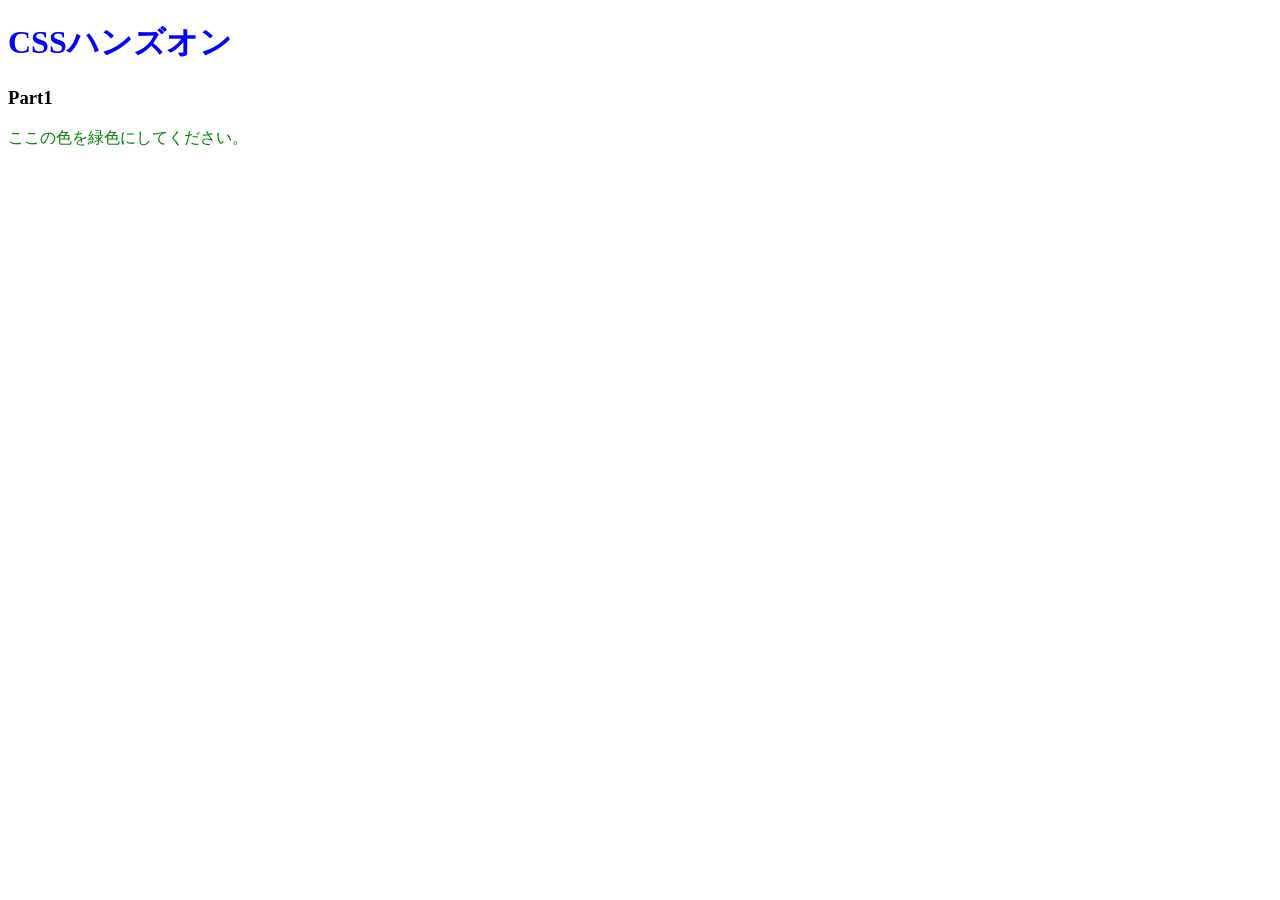
<file: 01.CSSの基本を知ろう/index.html>
<!DOCTYPE html>
<html lang="ja">
<head>
  <meta charset="UTF-8" />
  <!-- ここにstyles.cssを適用するコードを記述 -->
  <link rel="stylesheet" href="styles.css">
  <title>Document</title>
</head>
<body>
  <h1>CSSハンズオン</h1>
  <h3>Part1</h3>
  <p>ここの色を緑色にしてください。</p>
</body>
</html>
</file>
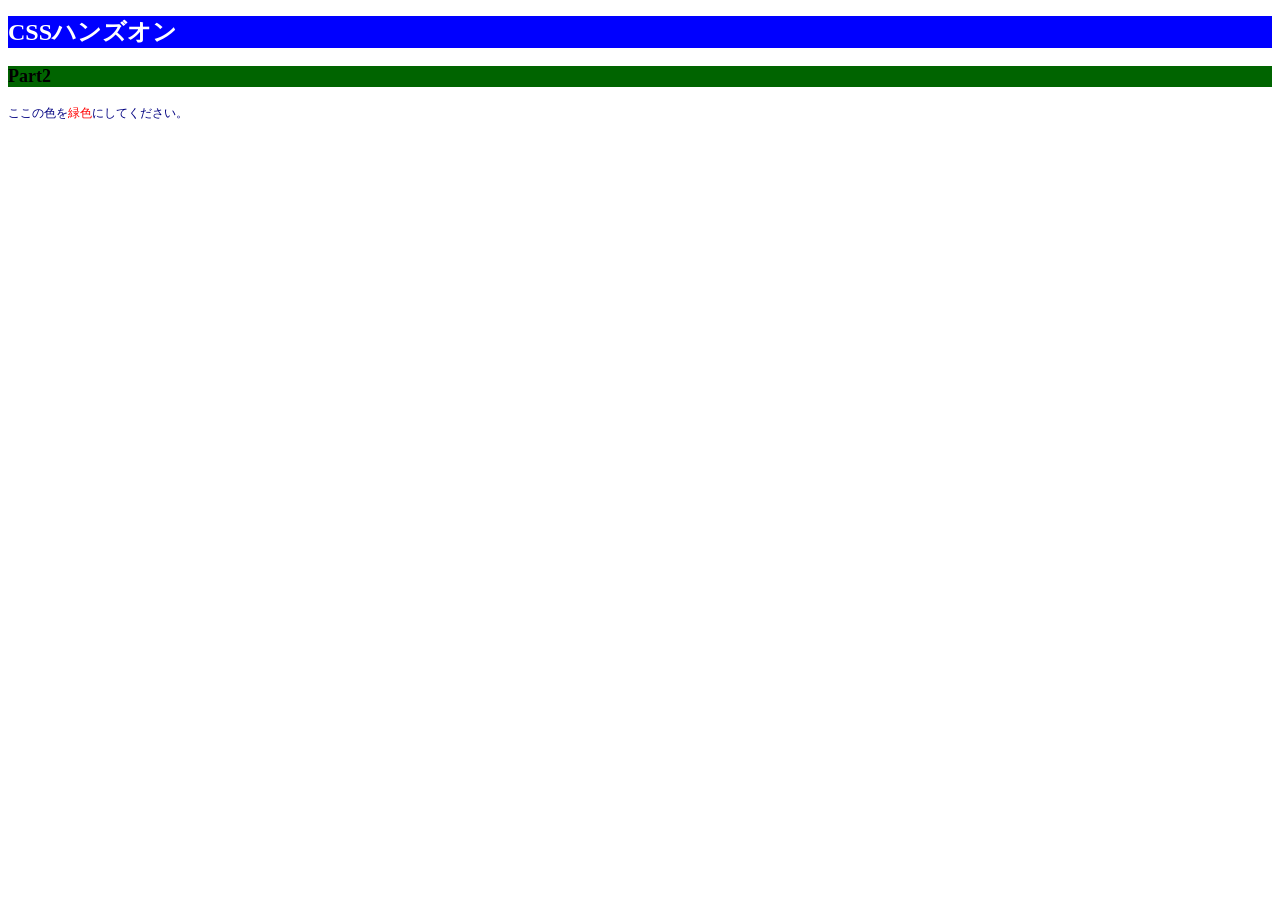
<file: 02.色やサイズを変更してみよう/index.html>
<!DOCTYPE html>
<html lang="ja">

<head>
  <meta charset="UTF-8" />
  <!-- ここにstyles.cssを適用するコードを記述 -->
  <link rel="stylesheet" href="./styles.css">
  <title>Document</title>
</head>

<body>
  <h1>CSSハンズオン</h1>
  <h3>Part2</h3>
  <!-- 「色」にのみCSSを適用するために編集 -->
  <p>ここの色を<span>緑色</span>にしてください。</p>
</body>

</html>
</file>
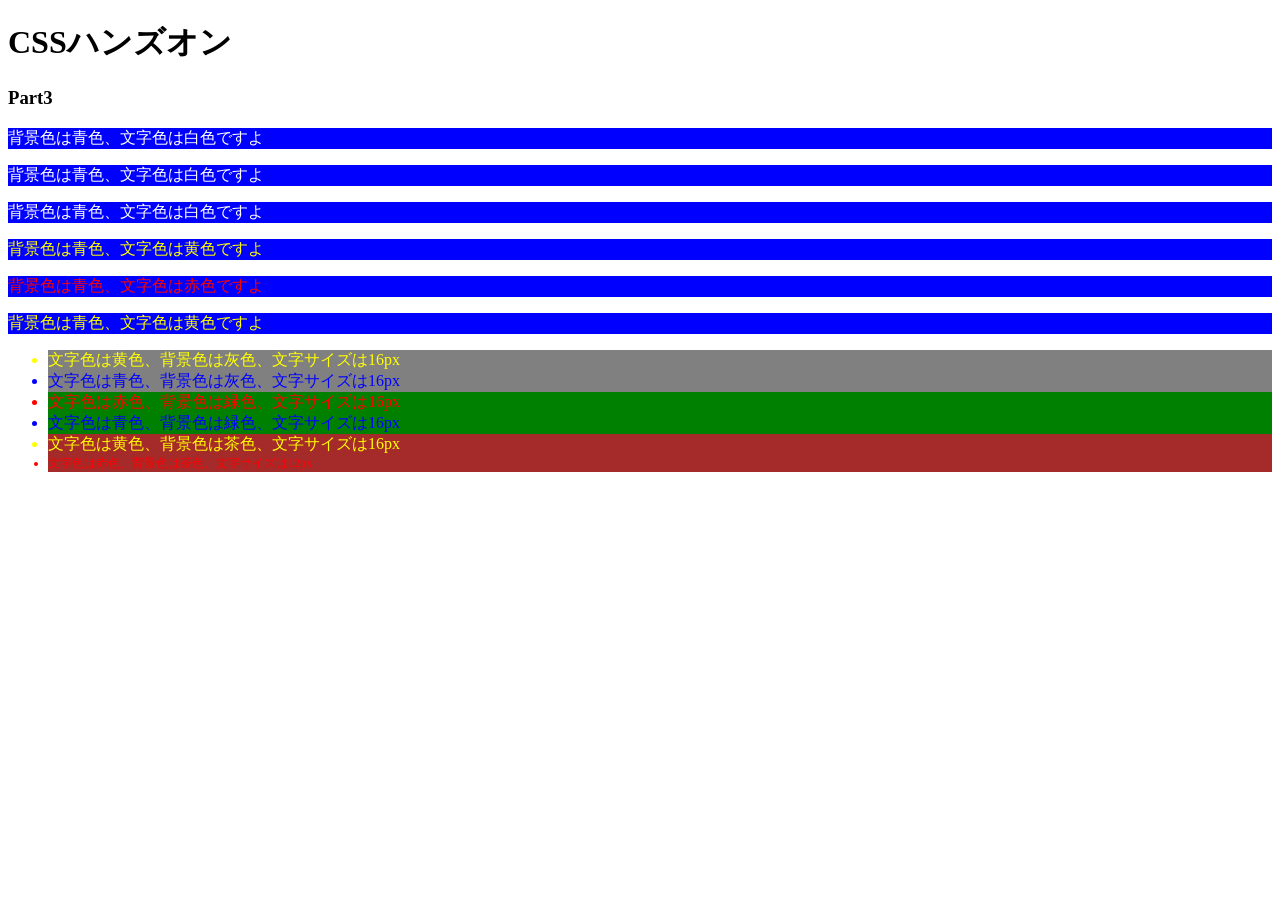
<file: 03.id属性とclass属性/index.html>
<!DOCTYPE html>
<html lang="ja">

<head>
  <meta charset="UTF-8" />
  <link rel="stylesheet" href="styles.css" />
  <title>Document</title>
</head>

<body>
  <h1>CSSハンズオン</h1>
  <h3>Part3</h3>
  <p class="back-blue white">背景色は青色、文字色は白色ですよ</p>
  <p class="back-blue white">背景色は青色、文字色は白色ですよ</p>
  <p class="back-blue white">背景色は青色、文字色は白色ですよ</p>
  <p class="back-blue yellow">背景色は青色、文字色は黄色ですよ</p>
  <p class="back-blue red">背景色は青色、文字色は赤色ですよ</p>
  <p class="back-blue yellow">背景色は青色、文字色は黄色ですよ</p>
  <ul>
    <li class="yellow bc-gray">文字色は黄色、背景色は灰色、文字サイズは16px</li>
    <li class="blue bc-gray">文字色は青色、背景色は灰色、文字サイズは16px</li>
    <li class="red bc-green">文字色は赤色、背景色は緑色、文字サイズは16px</li>
    <li class="blue bc-green">文字色は青色、背景色は緑色、文字サイズは16px</li>
    <li class="yellow bc-brown">文字色は黄色、背景色は茶色、文字サイズは16px</li>
    <li class="red bc-brown" id="ch">文字色は赤色、背景色は茶色、文字サイズは12px</li>
  </ul>
</body>

</html>
</file>
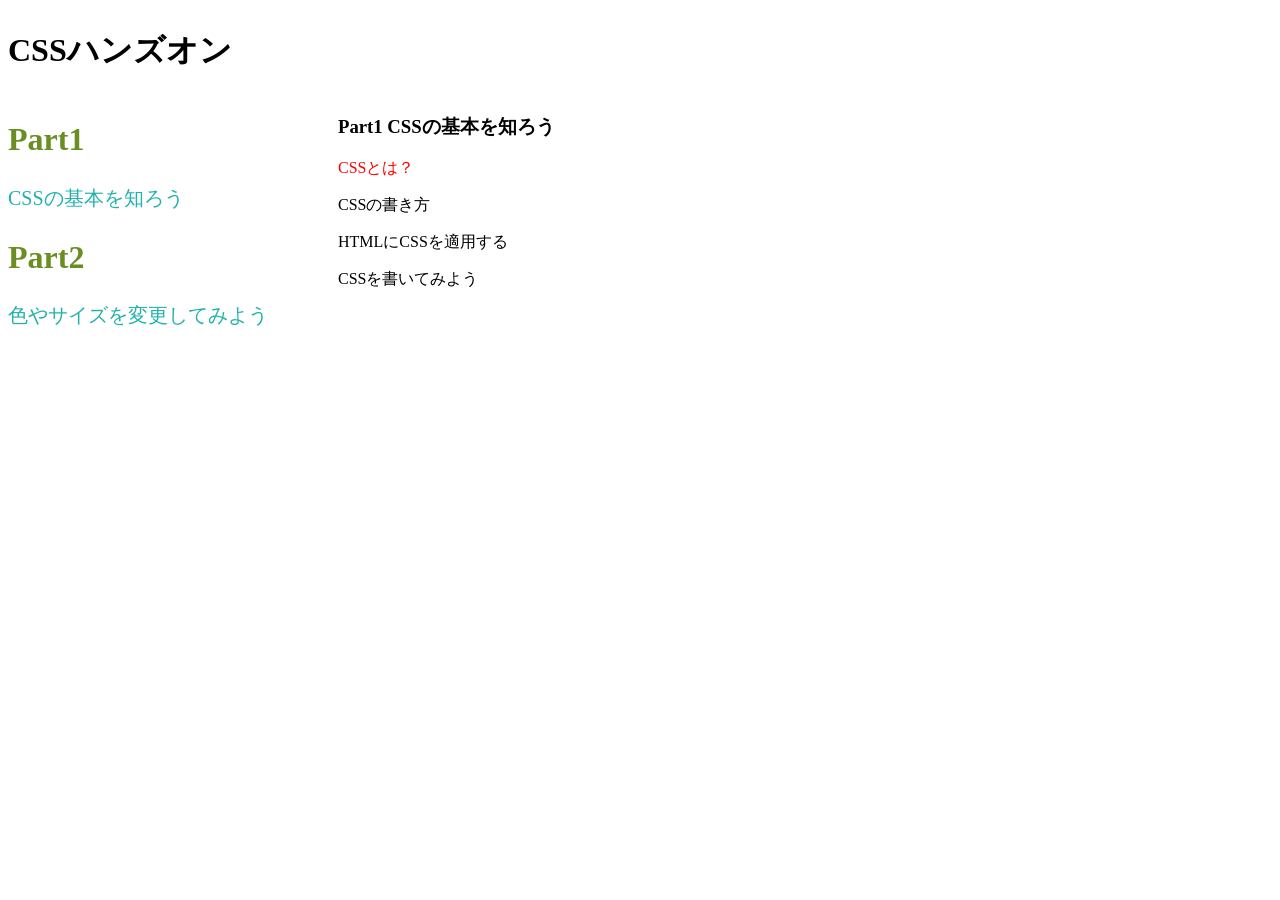
<file: 04.セレクターを深ぼってみよう/index.html>
<!DOCTYPE html>
<html lang="ja">

<head>
  <meta charset="UTF-8" />
  <link rel="stylesheet" href="styles.css" />
  <title>Document</title>
</head>

<body>
  <div class="header">
    <h1 class="title">CSSハンズオン</h1>
  </div>
  <main>
    <div class="content">
      <article>
        <h2>Part1</h2>
        <p>CSSの基本を知ろう</p>
      </article>
      <article>
        <h2>Part2</h2>
        <p>色やサイズを変更してみよう</p>
      </article>
    </div>
    <div class="side">
      <h3>Part1 CSSの基本を知ろう</h3>
      <p>CSSとは？</p>
      <p>CSSの書き方</p>
      <p>HTMLにCSSを適用する</P>
      <p>CSSを書いてみよう</p>
    </div>
  </main>
</body>

</html>
</file>
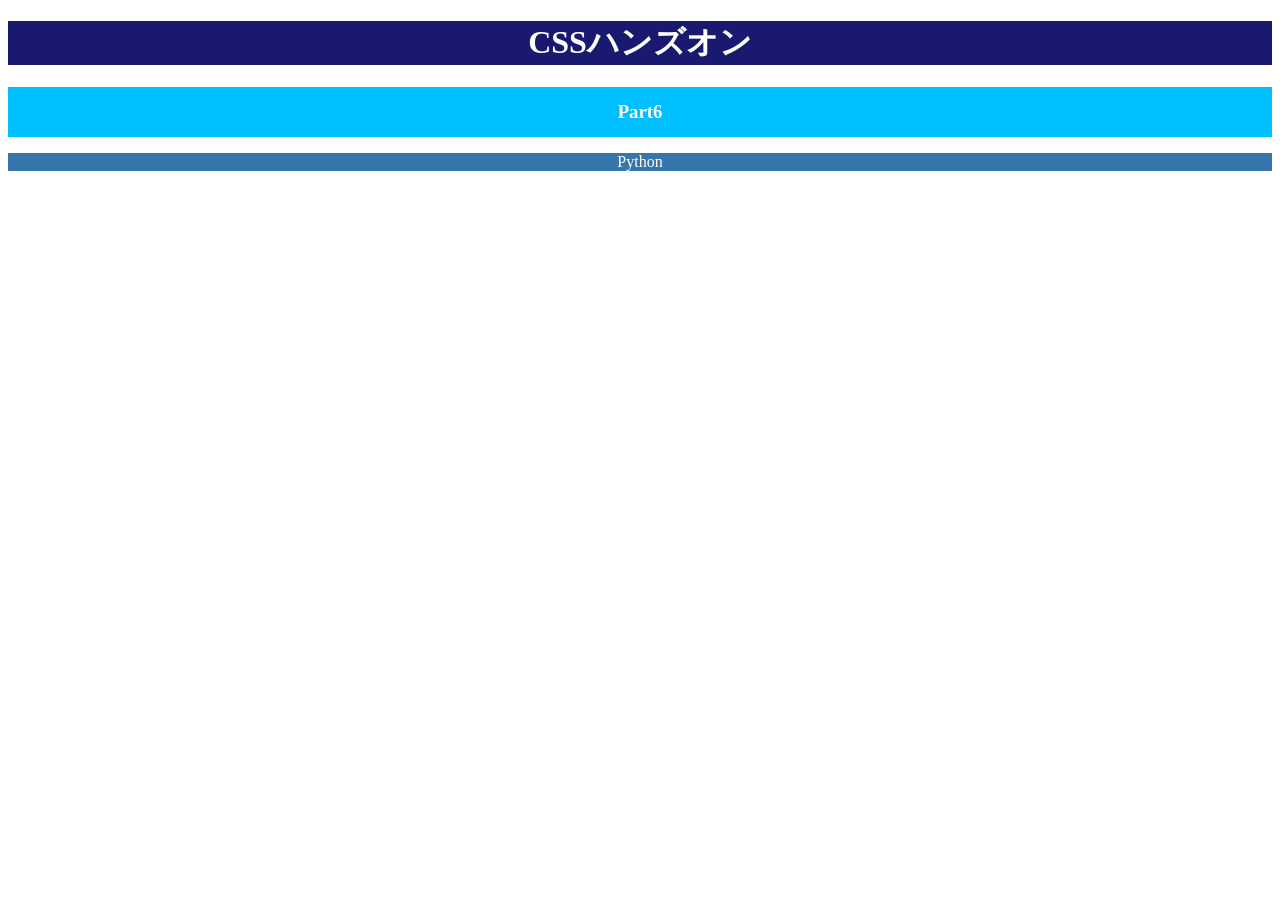
<file: 06.テキストの配置と太さを学ぼう/index.html>
<!DOCTYPE html>
<html lang="ja">
<head>
  <meta charset="UTF-8" />
  <link rel="stylesheet" href="styles.css" />
  <title>Document</title>
</head>
<body>
  <h1>CSSハンズオン</h1>
  <div>
    <h3>Part6</h3>
  </div>
  <p>Python</p>
</body>
</html>
</file>
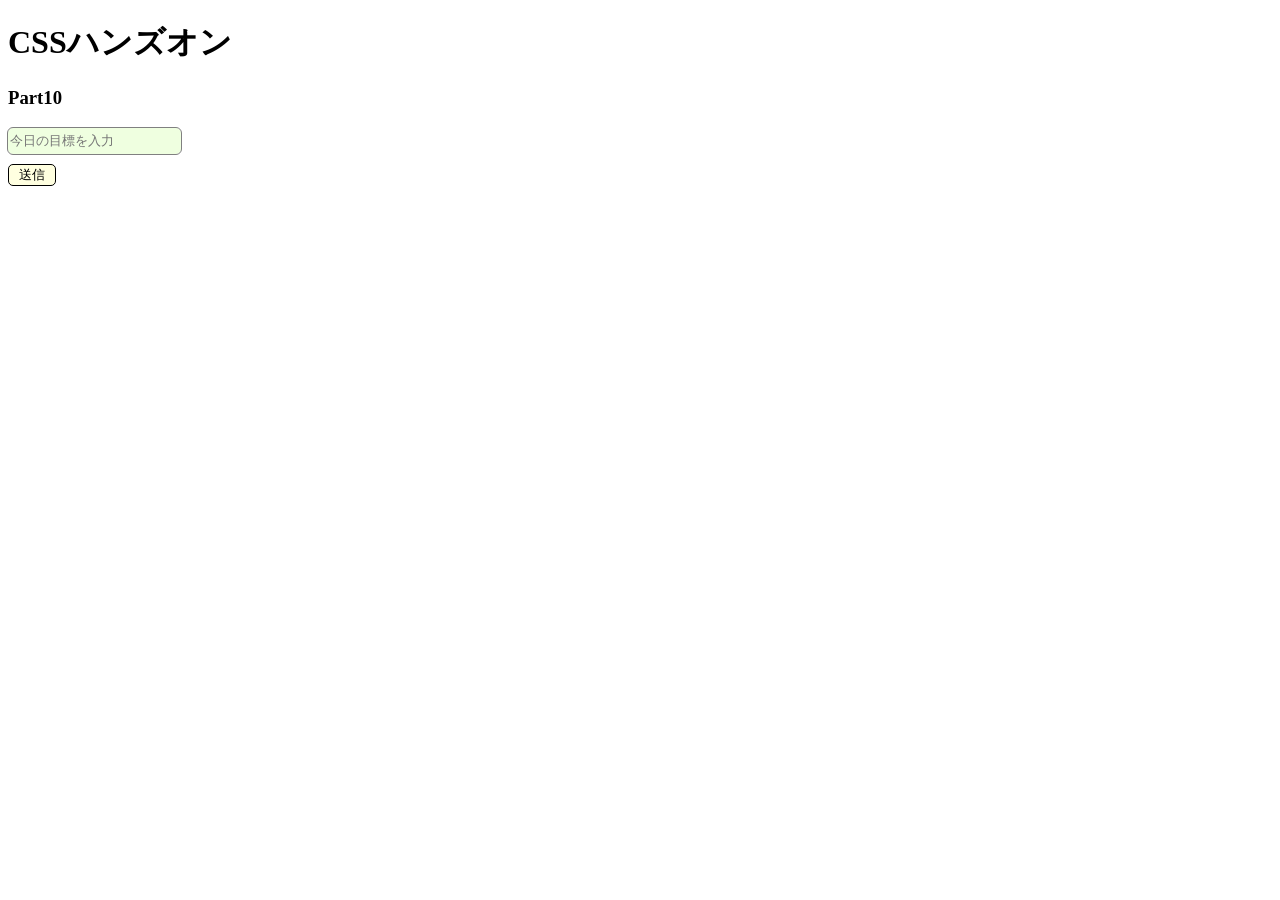
<file: 10.疑似クラス/index.html>
<!DOCTYPE html>
<html lang="ja">

<head>
  <meta charset="UTF-8">
  <link rel="stylesheet" href="styles.css">
  <title>Document</title>
</head>

<body>
  <header>
    <h1>CSSハンズオン</h1>
    <h3>Part10</h3>
  </header>
  <main>
    <form>
      <input type="text" placeholder="今日の目標を入力">
      <button type="submit">送信</button>
    </form>
  </main>
</body>

</html>
</file>
<file: 01.CSSの基本を知ろう/styles.css>
/* h1要素の文字色を青色で宣言 */
h1 {
  color: blue;
}
/* p要素の文字色を緑色で宣言 */
p {
  color: green;
}
</file>
<file: 02.色やサイズを変更してみよう/styles.css>
/* html要素の文字サイズを宣言 */
html {
  font-size: 24px;
}
/* h1要素の文字色、背景色、文字サイズを宣言 */
h1 {
  color: white;
  background-color:blue;
  font-size: 1rem;
}
/* h3要素の背景色、文字サイズを宣言 */
h3 {
  background-color: rgb(0, 100, 0);
  font-size: 0.75rem;
}
/* p要素の文字色、文字色、文字サイズを宣言 */
p {
  color: #000080;
  font-size: 0.5rem;
}
/* 「色」の文字色を宣言 */
span {
  color: red;
}
</file>
<file: 03.id属性とclass属性/styles.css>
/* 6つのp要素に適用するスタイルを宣言 */
.back-blue {
  background-color: blue;

}

.white {
  color: white;
}

.yellow {
  color: yellow;
}

.red {
  color: red;
}
/* 6つのli要素に適用するスタイルを宣言 */
li {
  font-size: 16px;
}

#ch {
  font-size: 12px;
}

.blue {
  color: blue;
}
.bc-gray {
  background-color: gray;
}

.bc-green {
  background-color: green;
}

.bc-brown {
  background-color: brown;
}
</file>
<file: 04.セレクターを深ぼってみよう/styles.css>
body {
  display: flex;
  flex-direction: column;
}

main {
  display: flex;
  flex-direction: row;
}

.content {
  padding-right: 50px;
  margin-right: 20px;
}


/* contentクラスの中にあるh2要素とp要素に適用するスタイル */
.content h2 {
  font-size: 32px;
  color: #6B8E23;
}

.content p {
  font-size: 20px;
  color: #20B2AA;
}
/* sideクラスの中にあるh3要素直下の要素に適用するスタイル */
.side > h3 + p {
  color: red;
}
</file>
<file: 06.テキストの配置と太さを学ぼう/styles.css>
/* h1要素に適用するスタイル */
h1 {
  font-size: 32px;
  color: white;
  background-color: midnightblue;
  text-align: center;
}
/* h3要素に適用するスタイル */
div {
  height: 50px;
}

h3 {
  color: white;
  background-color: deepskyblue;
  line-height: 50px;
  text-align: center;
}
/* p要素に適用するスタイル */
p {
  color: white;
  background-color: #3776AB;
  text-align: center;
}
</file>
<file: 10.疑似クラス/styles.css>
input, button {
  display: block;
  margin: 10px 0;
}

button {
  width: 48px;
  border-radius: 5px;
  border: black solid 1px;
  background-color: #FFFFE0
}

input {
  height: 24px;
  outline: gray solid 1px;
  border-radius: 5px;
  background-color: #EFFFE0;
  border: none;
}


/* input要素に疑似クラスfocusのスタイルを適用 */
input:focus{
  background-color: #CCFFCC;
  outline: green solid 1px;
}
/* button要素に疑似クラスhoverのスタイルを適用 */
button:hover{
  background-color: #FFFFA8;
  width: 52px;
}
</file>
